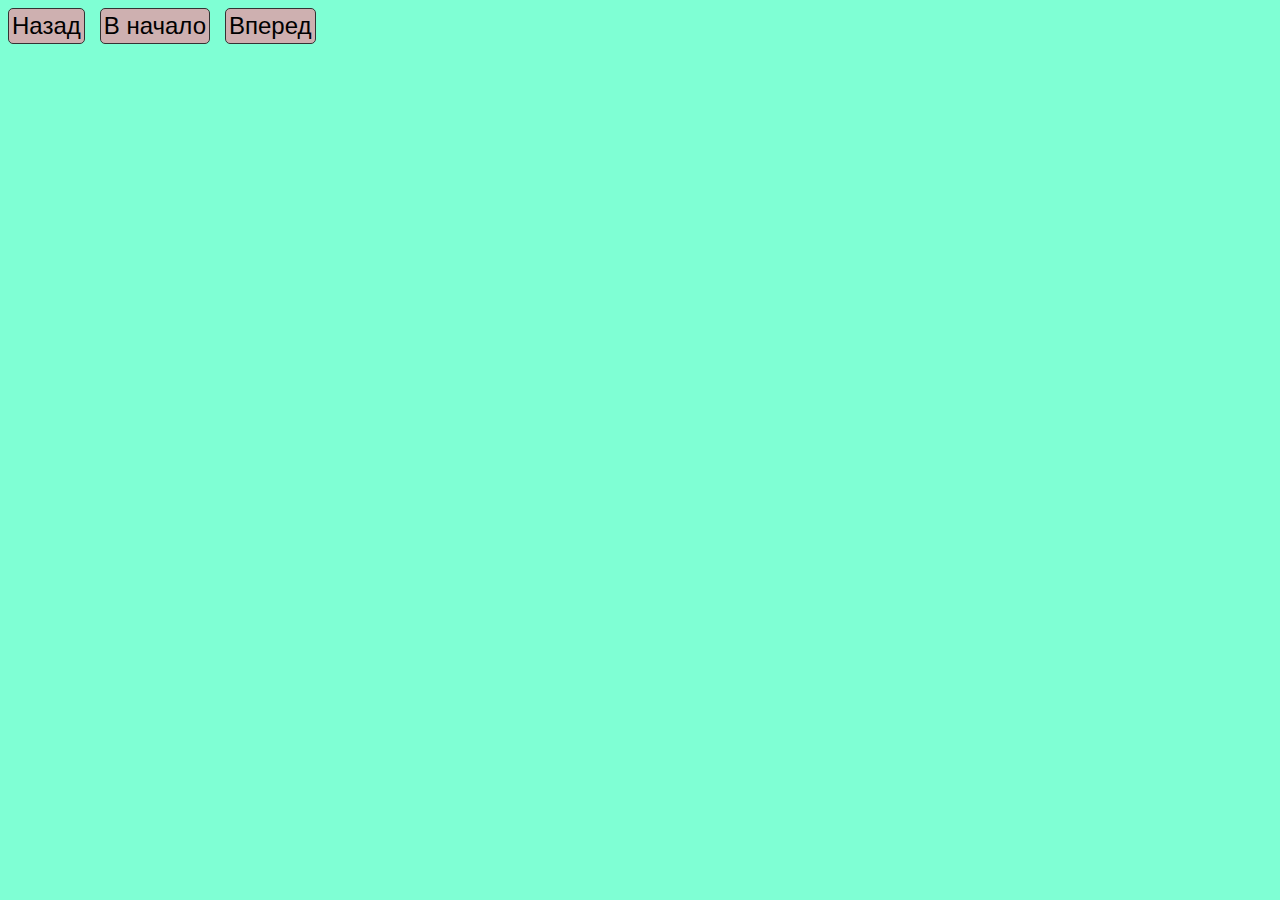
<file: GitHub/JS/client-server/index.html>
<!DOCTYPE html>
<html lang="ru">
<head>
  <meta charset="UTF-8">
  <meta http-equiv="X-UA-Compatible" content="IE=edge">
  <meta name="viewport" content="width=device-width, initial-scale=1.0">
  <link rel="stylesheet" href="style.css">
  <script defer src="script1.js"></script>
  <title>Posts</title>
</head>
<body>
  <div class="data__wrapper"></div>
</body>
</html>
</file>
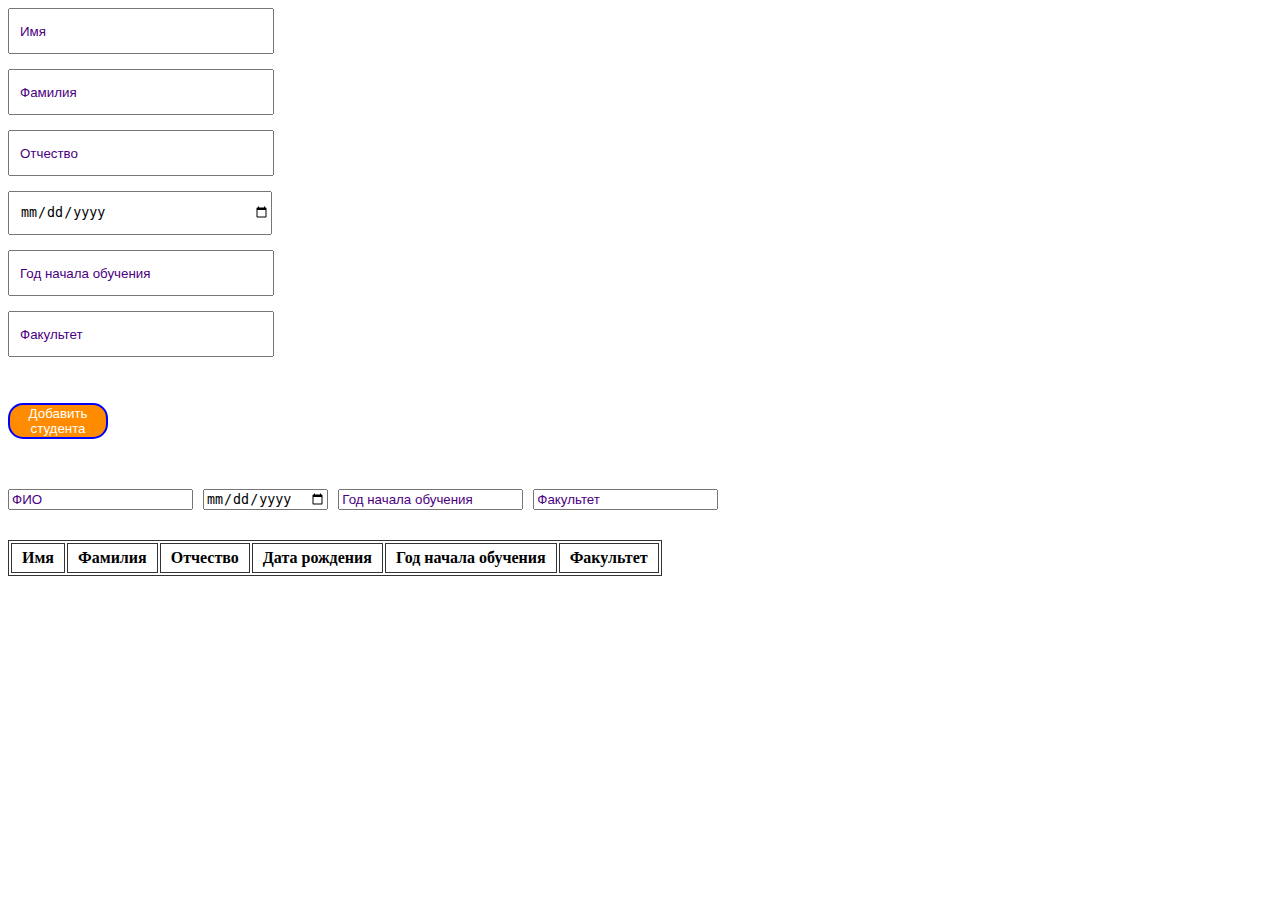
<file: GitHub/JS/form/index.html>
<!DOCTYPE html>
<html lang="ru">
<head>
  <meta charset="UTF-8">
  <meta http-equiv="X-UA-Compatible" content="IE=edge">
  <meta name="viewport" content="width=device-width, initial-scale=1.0">
  <link rel="stylesheet" href="style.css">
  <script defer src="script.js"></script>
  <title>Document</title>
</head>
<body>
  <div id="container"></div>
</body>
</html>
</file>
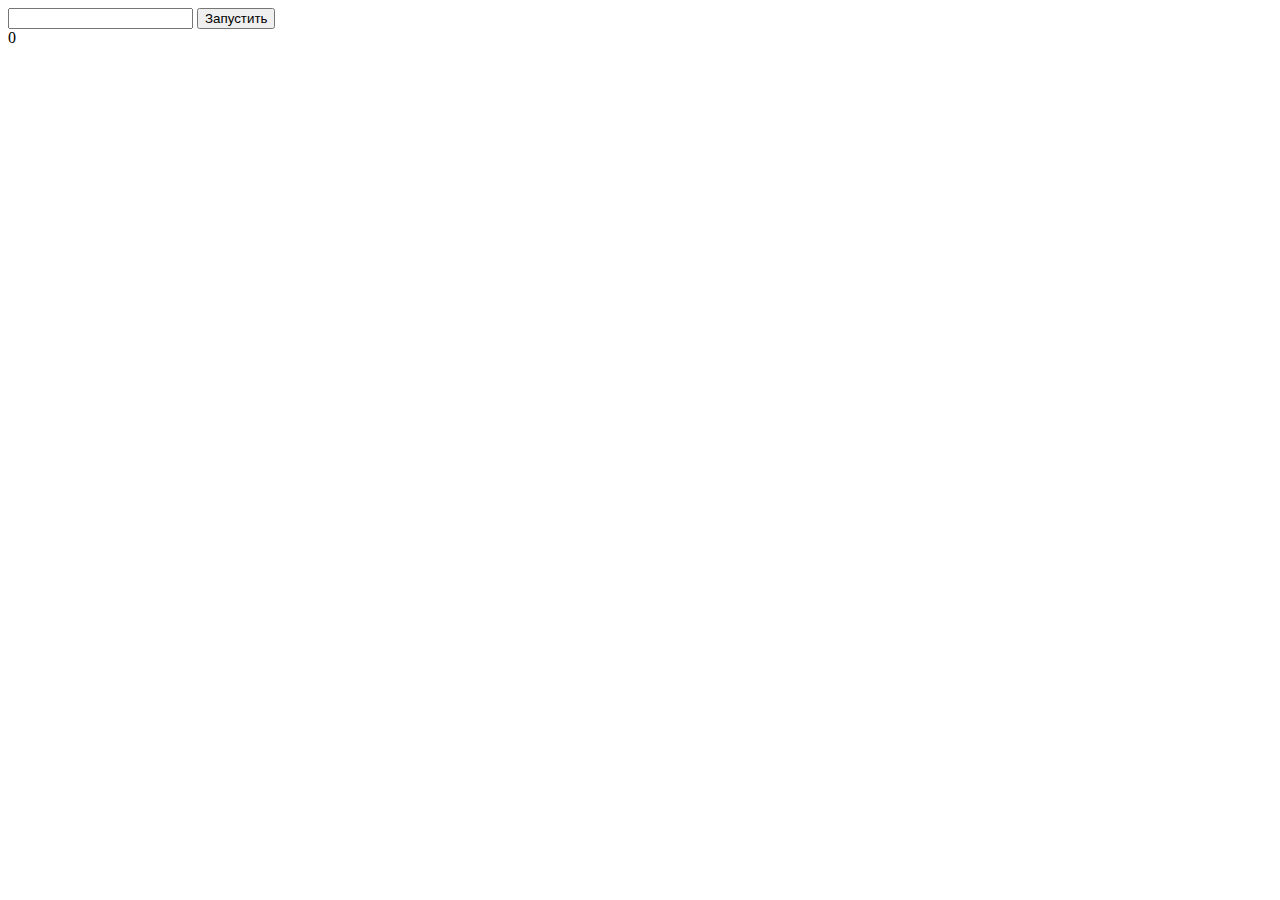
<file: GitHub/JS/settimeout/index.html>
<!DOCTYPE html>
<html lang="ru">
<head>
  <meta charset="UTF-8">
  <meta http-equiv="X-UA-Compatible" content="IE=edge">
  <meta name="viewport" content="width=device-width, initial-scale=1.0">
  <title>Document</title>
</head>
<body>

  <input class="time" type="number">
  <button class="btn">Запустить</button>
  <div class="counter">0</div>

  <script src="setinterval.js"></script>
</body>
</html>
</file>
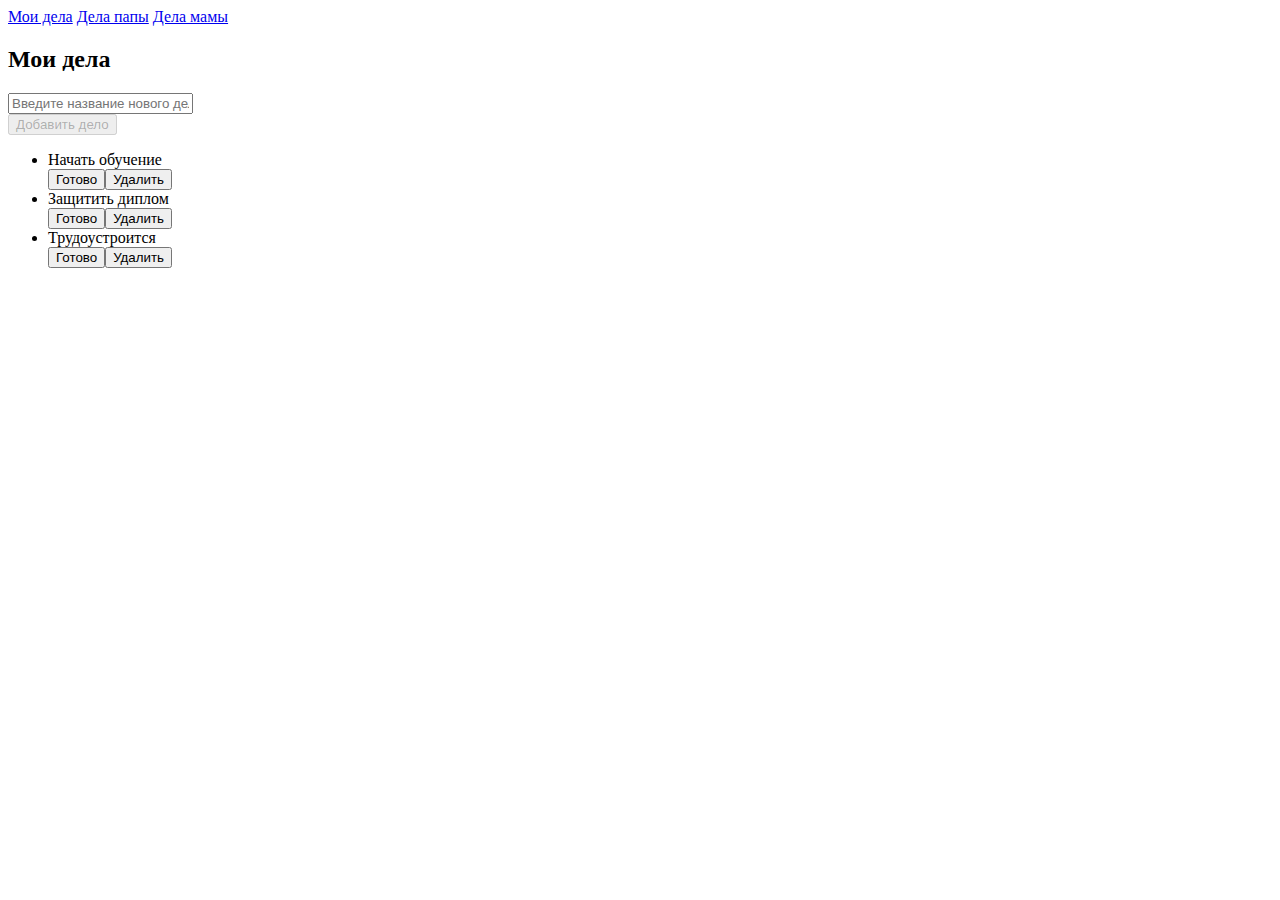
<file: GitHub/JS/todo list/index.html>
<!DOCTYPE html>
<html lang="ru">

<head>
  <meta charset="UTF-8">
  <meta http-equiv="X-UA-Compatible" content="IE=edge">
  <meta name="viewport" content="width=device-width, initial-scale=1.0">
  <link
    rel="stylesheet" href="https://cdn.jsdelivr.net/npm/bootstrap@4.5.3/dist/css/bootstrap.min.css"
    integrity="sha384-TX8t27EcRE3e/ihU7zmQxVncDAy5uIKz4rEkgIXeMed4M0jlfIDPvg6uqKI2xXr2"
    crossorigin="anonymous">
  <script defer src="todo-app.js"></script>
  <script>
    document.addEventListener('DOMContentLoaded', function () {
      createTodoApp(document.getElementById('todo-app'), 'Мои дела');
    });
  </script>
  <title>TODO</title>
</head>

<body>

  <div class="container mb-5">
    <nav class="nav">
      <a class="nav-link" href="index.html">Мои дела</a>
      <a class="nav-link" href="dad.html">Дела папы</a>
      <a class="nav-link" href="mom.html">Дела мамы</a>
    </nav>
  </div>
  <div id="todo-app" class="container"></div>

</body>

</html>
</file>
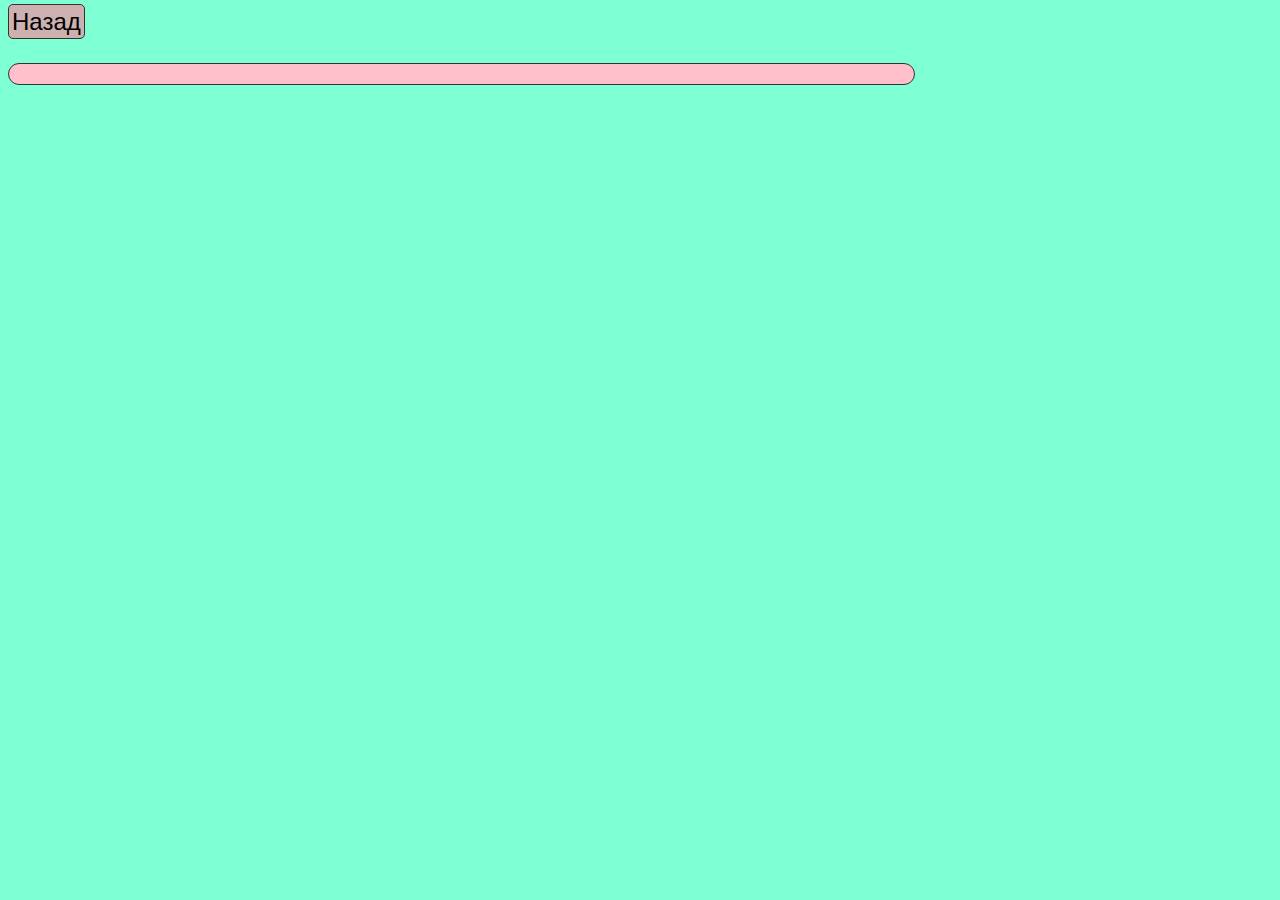
<file: GitHub/JS/client-server/index2.html>
<!DOCTYPE html>
<html lang="ru">
<head>
  <meta charset="UTF-8">
  <meta http-equiv="X-UA-Compatible" content="IE=edge">
  <meta name="viewport" content="width=device-width, initial-scale=1.0">
  <link rel="stylesheet" href="style.css">
  <script defer src="script2.js"></script>
  <title>Comment</title>
</head>
<body>
  <div class="data__wrapper"></div>
</body>
</html>
</file>
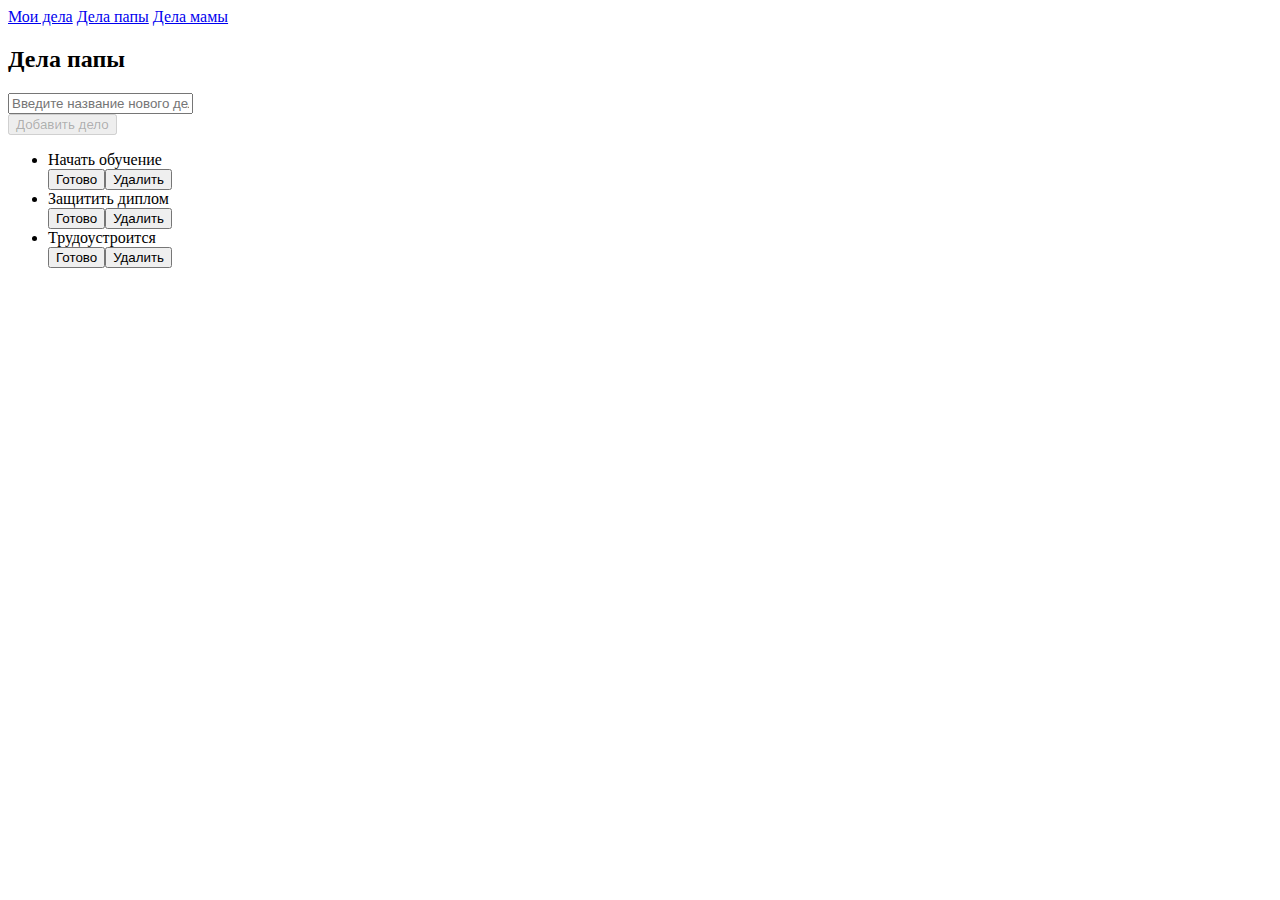
<file: GitHub/JS/todo list/dad.html>
<!DOCTYPE html>
<html lang="ru">

<head>
  <meta charset="UTF-8">
  <meta http-equiv="X-UA-Compatible" content="IE=edge">
  <meta name="viewport" content="width=device-width, initial-scale=1.0">
  <link
    rel="stylesheet" href="https://cdn.jsdelivr.net/npm/bootstrap@4.5.3/dist/css/bootstrap.min.css"
    integrity="sha384-TX8t27EcRE3e/ihU7zmQxVncDAy5uIKz4rEkgIXeMed4M0jlfIDPvg6uqKI2xXr2"
    crossorigin="anonymous">
  <script defer src="todo-app.js"></script>
  <script>
    document.addEventListener('DOMContentLoaded', function() {
      createTodoApp(document.getElementById('todo-app'), 'Дела папы');
    });
  </script>
  <title>TODO</title>
</head>

<body>

  <div class="container mb-5">
    <nav class="nav">
      <a class="nav-link" href="index.html">Мои дела</a>
      <a class="nav-link" href="dad.html">Дела папы</a>
      <a class="nav-link" href="mom.html">Дела мамы</a>
    </nav>
  </div>
  <div id="todo-app" class="container"></div>

</body>

</html>
</file>
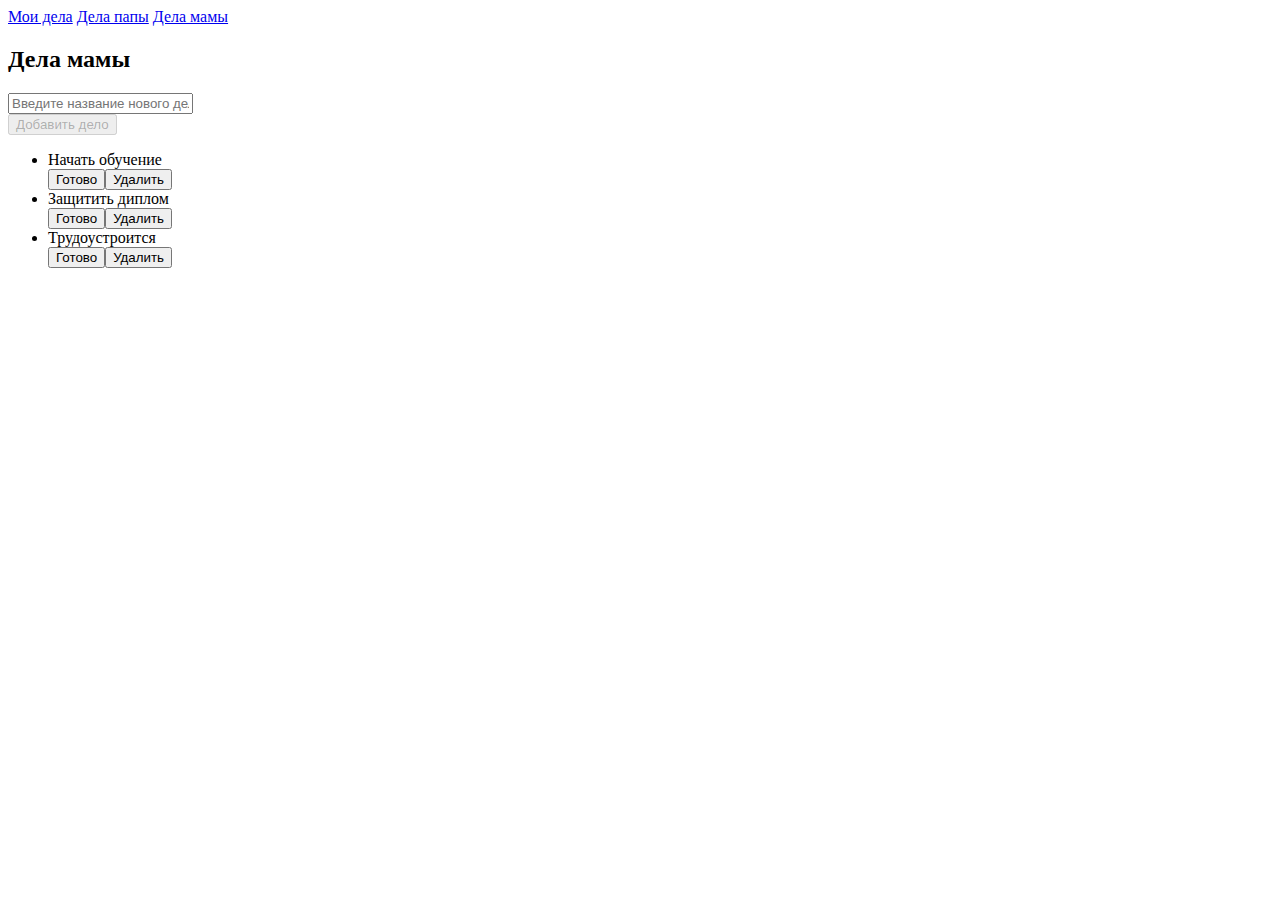
<file: GitHub/JS/todo list/mom.html>
<!DOCTYPE html>
<html lang="ru">

<head>
  <meta charset="UTF-8">
  <meta http-equiv="X-UA-Compatible" content="IE=edge">
  <meta name="viewport" content="width=device-width, initial-scale=1.0">
  <link
    rel="stylesheet" href="https://cdn.jsdelivr.net/npm/bootstrap@4.5.3/dist/css/bootstrap.min.css"
    integrity="sha384-TX8t27EcRE3e/ihU7zmQxVncDAy5uIKz4rEkgIXeMed4M0jlfIDPvg6uqKI2xXr2"
    crossorigin="anonymous">
  <script defer src="todo-app.js"></script>
  <script>
    document.addEventListener('DOMContentLoaded', function() {
      createTodoApp(document.getElementById('todo-app'), 'Дела мамы');
    });
  </script>
  <title>TODO</title>
</head>

<body>

  <div class="container mb-5">
    <nav class="nav">
      <a class="nav-link" href="index.html">Мои дела</a>
      <a class="nav-link" href="dad.html">Дела папы</a>
      <a class="nav-link" href="mom.html">Дела мамы</a>
    </nav>
  </div>
  <div id="todo-app" class="container"></div>

</body>

</html>
</file>
<file: GitHub/JS/client-server/style.css>
* {
  text-decoration: none;
  background-color: aquamarine;
  font-family: 'Franklin Gothic Medium', 'Arial Narrow', Arial, sans-serif;
  font-size: 24px;
}

.wrapper__content {
  display: flex;
  flex-direction: column;
}

.content__title {
  margin-bottom: 10px;
  padding: 5px;
  width: 50%;
  border-radius: 10px;
  border: 1px solid #333;
  color: #333;
  background-color: rgb(244, 235, 155);
  cursor: pointer;
}

.link, .btn {
  padding: 3px;
  border-radius: 5px;
  border: 1px solid #333;
  color: black;
  background-color: rgb(206, 176, 176);
  cursor: pointer;
}

.btn:not(:last-child) {
  margin-right: 15px;
}

.wrapper__body {
  width: 70%;
  padding: 10px;
  border: 1px solid #333;
  border-radius: 15px;
  font-size: 24px;
  background-color: pink;
}

.wrapper__title {
  width: 70%;
  font-size: 40px;
}

.name__author, .comment {
  font-size: 24px;
}
</file>
<file: GitHub/JS/form/style.css>
.form {
  display: flex;
  flex-direction: column;
  margin-bottom: 50px;
}

.input {
  padding-left: 10px;
  width: 250px;
  height: 40px;
  margin-bottom: 15px;
}

.btn {
  width: 100px;
  border-radius: 15px;
  border: 2px solid blue;
  color: #fff;
  background-color: darkorange;
  cursor: pointer;
}

th {
  cursor: pointer;
  transition: all .2s ease-in;
}

th:hover {
  background-color: violet;
}

table, th, td {
  border: 1px solid #333;
}

th, td {
  padding: 5px 10px;
  text-align: center;
}

.error {
  margin-bottom: 15px;
  font-family: 'Times New Roman', Times, serif;
  font-weight: bold;
  font-style: italic;
  color: red;
}

.form__search {
  display: flex;
  flex-direction: row;
  margin-bottom: 30px;
}

input {
  margin-right: 10px;
  cursor: pointer;
}

input::placeholder {
  color: indigo;
}
</file>
